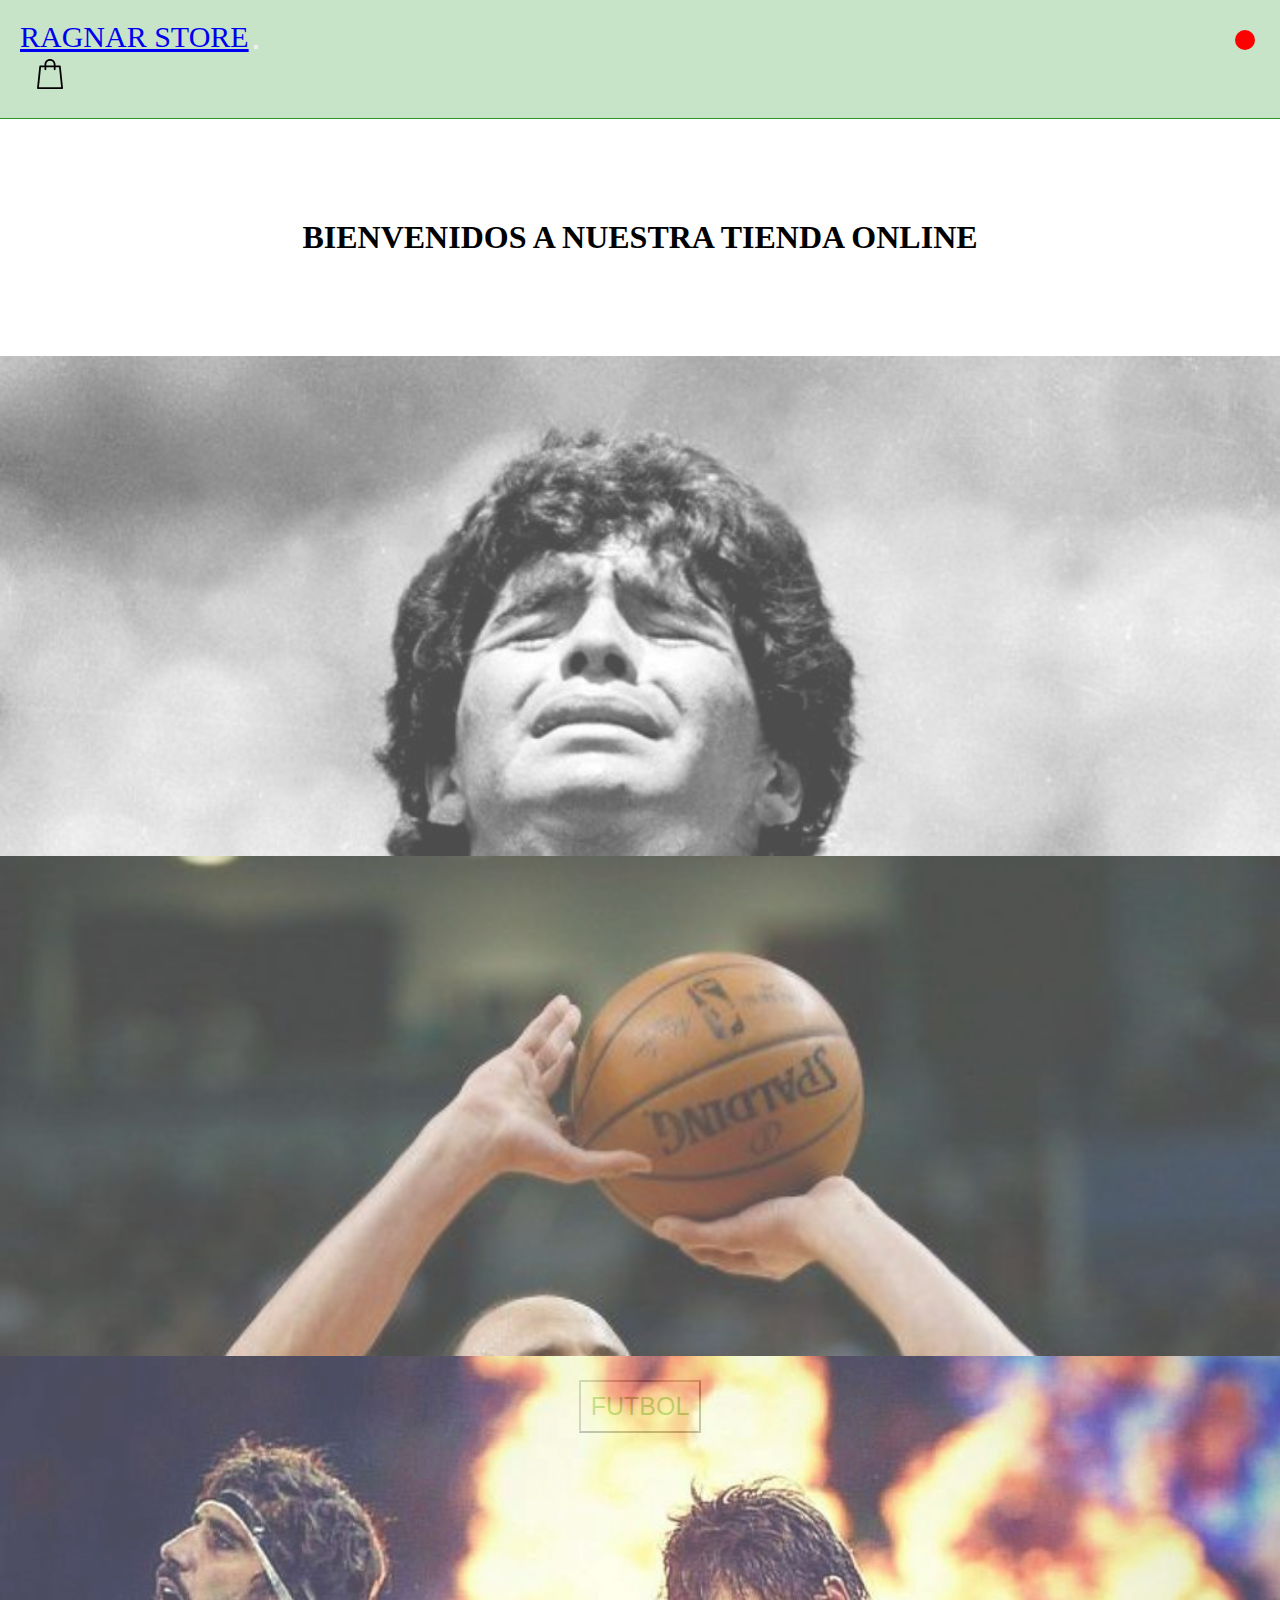
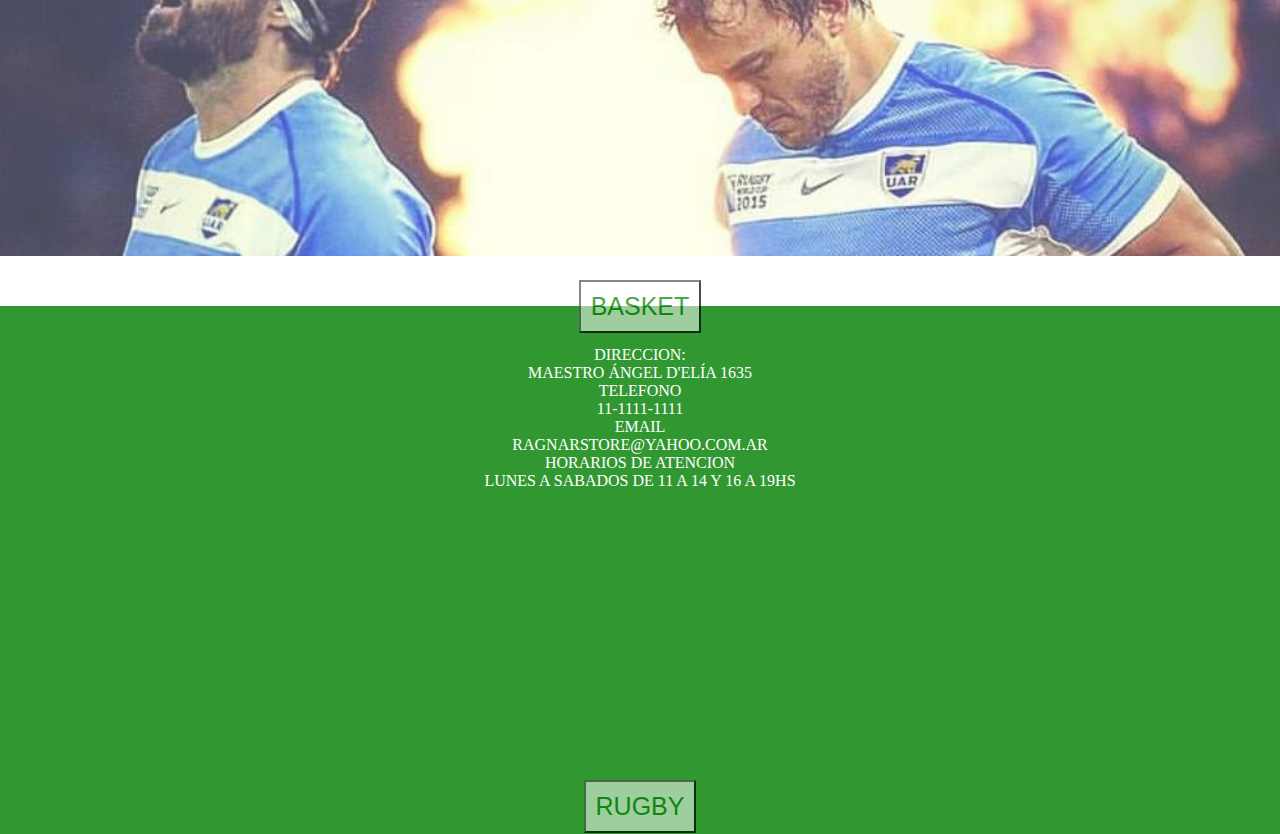
<file: index.html>
<!DOCTYPE html>
<html lang="en">
<head>
    <meta charset="UTF-8">
    <meta http-equiv="X-UA-Compatible" content="IE=edge">
    <meta name="viewport" content="width=device-width, initial-scale=1.0">
    <title>Proyecto JS</title>

    <!-- Bootstrap CSS -->
    <link href="https://cdn.jsdelivr.net/npm/bootstrap@5.0.2/dist/css/bootstrap.min.css" rel="stylesheet" integrity="sha384-EVSTQN3/azprG1Anm3QDgpJLIm9Nao0Yz1ztcQTwFspd3yD65VohhpuuCOmLASjC" crossorigin="anonymous">
    <script src="https://cdn.jsdelivr.net/npm/bootstrap@5.0.2/dist/js/bootstrap.bundle.min.js" integrity="sha384-MrcW6ZMFYlzcLA8Nl+NtUVF0sA7MsXsP1UyJoMp4YLEuNSfAP+JcXn/tWtIaxVXM" crossorigin="anonymous"></script>

    <!-- CSS propio -->

    <link rel="stylesheet" href="./sass/estilos.css">
  </head>
  <body>
    <!-- INICIO HEADER Y NAV -->
<header>
  <nav class=" navbar navbar-expand-lg navbar-light">
    <div class="container-fluid">
      <a class="navbar-brand" href="index.html">Ragnar Store</a>
      <button class="navbar-toggler" type="button" data-bs-toggle="collapse" data-bs-target="#navbarSupportedContent" aria-controls="navbarSupportedContent" aria-expanded="false" aria-label="Toggle navigation">
      <span class="navbar-toggler-icon"></span>
      </button>

      <!-- Trigger/Open The Modal -->
      <div id="myBtn" >
        <div id="contador"></div> 
        <img src="img/shopping-bag.svg" alt="" height="30px">
      </div>

      <!-- The Modal -->
      <div id="myModal" class="modal ">

        <!-- Modal content -->
        <div class="modal-content">
          <span class="close">&times;</span>
            <p class="modalTitulo">Productos Comprados:</p>
            <table id= "items" class="container col-12">
              <tr>
                <td><strong>Imagen</strong></td>
                <td><strong>Cantidad</strong></td>
                <td><strong>Nombre</strong></td>
                <td><strong>Precio</strong></td>
                <td><strong>Sub-total</strong></td>
                <td><strong>Talle</strong></td>
              </tr>
            </table>
            <div id="totalCantidad">
            </div>
            <div id="subtotal">
            </div>
              <div class="botonesModal d-grid gap-2 col-6 mx-auto mt-5 ">
                <button id="clean" class="btn btn-danger">Vaciar Carrito</button>
                <a href="pago.html" class="btn btn-success" id="confirmar">Finalizar Compra</a>
              </div>
          </div>
        </div>

      </div>
    </div>
</nav>
</header>
<!-- FIN HEADER Y NAV -->


<!-- INICIO TIENDA-->
<section class="container-fluid">
  <div class="container prueba">
    <h1 class="main__title">BIENVENIDOS A NUESTRA TIENDA ONLINE</h1>
    <div class="container">
      <div class="row d-flex justify-content-around categorias">
        <div  class="col-sm-12 col-md-3 futbolNacional">
          <button class="futbolNacional__btn" value="1">Futbol</button></div>
        <div  class="col-sm-12 col-md-3 basket"> <button class="basket__btn">Basket</button></div>
        <div  class="col-sm-12 col-md-3 rugby"> <button class="rugby__btn">Rugby</button></div>
      </div>
    </div>
  </div>

 <!--PRODUCTOS CARGADOS X DOM-->

  <div class="row  d-flex justify-content-around" id="products"></div>

</section>


<!-- INICIO FOOTER-->
<footer class="footer__style container-fluid>
<div class="container">
  <div class="row">
   <div class="col-lg-6 col-md-6 col-sm-12 row">
      <div class="col-6">direccion:
        <p>Maestro Ángel D'Elía 1635</p>
      </div>
      <div class="col-6">telefono
        <p>11-1111-1111</p>
      </div>
      <div class="col-6">email
        <p>ragnarstore@yahoo.com.ar</p>
      </div>
      <div class="col-6">horarios de atencion
        <p>Lunes a Sabados de 11 a 14 y 16 a 19hs</p>
      </div>
    </div>
    <div class="col-lg-6 col-md-6 col-sm-12 row">
      <iframe src="https://www.google.com/maps/embed?pb=!1m18!1m12!1m3!1d2763.600500407314!2d-58.71235034143533!3d-34.54106142763392!2m3!1f0!2f0!3f0!3m2!1i1024!2i768!4f13.1!3m3!1m2!1s0x95bcbd125f0dc6f7%3A0x6c5e79bf53d89f85!2sMaestro%20%C3%81ngel%20D&#39;El%C3%ADa%201635%2C%20B1663%20GOK%2C%20Provincia%20de%20Buenos%20Aires!5e0!3m2!1ses!2sar!4v1628207575668!5m2!1ses!2sar" width="400" height="300" style="border:0;" allowfullscreen="" loading="lazy"></iframe>
    </div>
  </div>
</div>
</footer>
<!-- FIN FOOTER-->


<script src="https://code.jquery.com/jquery-3.5.1.min.js"></script>
<script src="productos.json"> </script>
<script type="module" src="main.js"> </script>



</body>
</html>
</file>
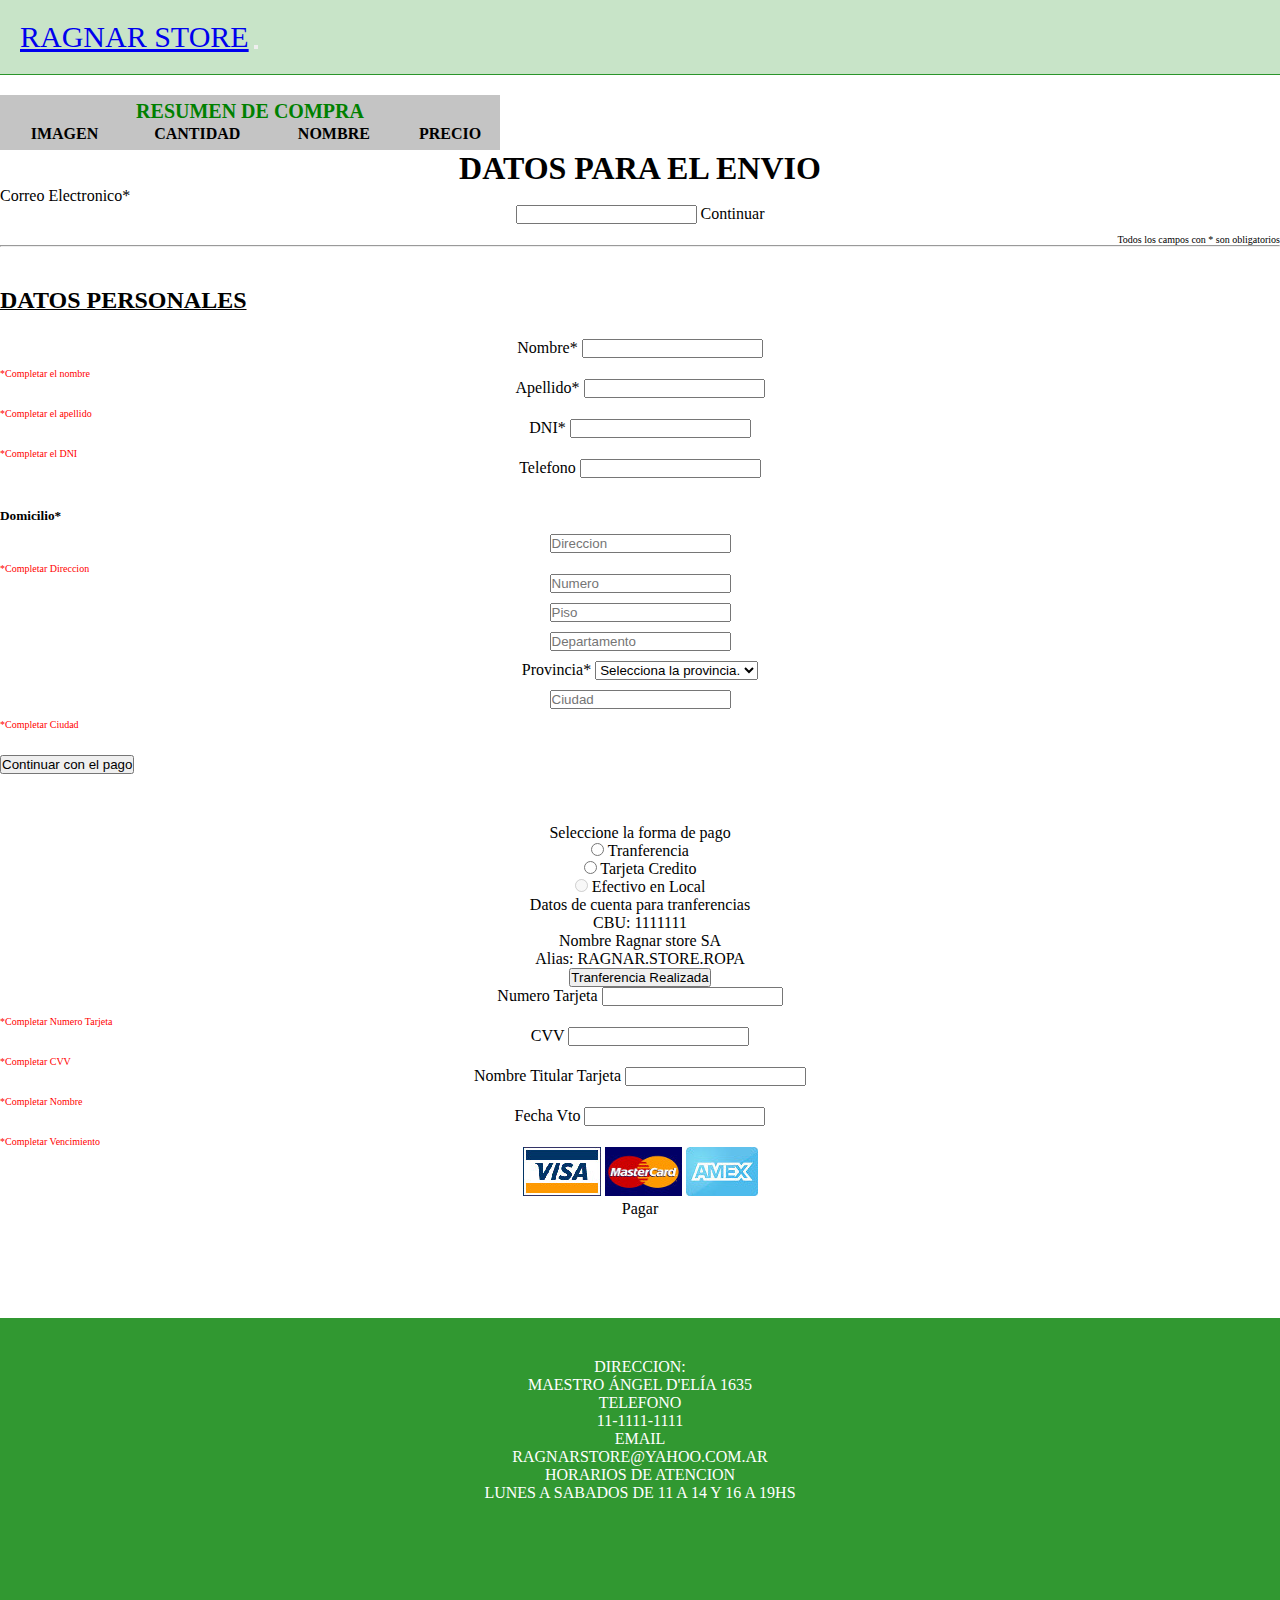
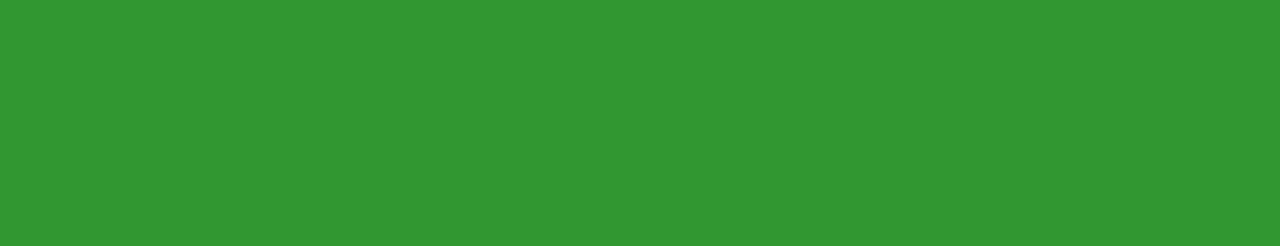
<file: pago.html>
<!DOCTYPE html>
<html lang="en">
<head>
    <meta charset="UTF-8">
    <meta http-equiv="X-UA-Compatible" content="IE=edge">
    <meta name="viewport" content="width=device-width, initial-scale=1.0">
    <title>Proyecto JS</title>

    <!-- Bootstrap CSS -->
    <link href="https://cdn.jsdelivr.net/npm/bootstrap@5.0.2/dist/css/bootstrap.min.css" rel="stylesheet" integrity="sha384-EVSTQN3/azprG1Anm3QDgpJLIm9Nao0Yz1ztcQTwFspd3yD65VohhpuuCOmLASjC" crossorigin="anonymous">
    <script src="https://cdn.jsdelivr.net/npm/bootstrap@5.0.2/dist/js/bootstrap.bundle.min.js" integrity="sha384-MrcW6ZMFYlzcLA8Nl+NtUVF0sA7MsXsP1UyJoMp4YLEuNSfAP+JcXn/tWtIaxVXM" crossorigin="anonymous"></script>

    <!-- CSS propio -->

    <link rel="stylesheet" href="./sass/estilos.css">
  </head>
  <body>
    <!-- INICIO HEADER Y NAV -->
<header>
  <nav class=" navbar navbar-expand-lg navbar-light">
    <div class="container-fluid">
      <a class="navbar-brand" href="index.html">Ragnar Store</a>
      <button class="navbar-toggler" type="button" data-bs-toggle="collapse" data-bs-target="#navbarSupportedContent" aria-controls="navbarSupportedContent" aria-expanded="false" aria-label="Toggle navigation">
      <span class="navbar-toggler-icon"></span>
      </button>
      
</nav>
</header>
<!-- FIN HEADER Y NAV -->
<div id="resumenCompra" class="container">
        <div class="row">
                <div id="cuadroResumen" class="col-lg-2">
                          <span class="resumen__titulo">Resumen de Compra</span> 
                          <table id="detallePago">
                                    <tr>
                                              <td><strong>Imagen</strong></td>
                                              <td><strong>Cantidad</strong></td>
                                              <td><strong>Nombre</strong></td>
                                              <td><strong>Precio</strong></td>
                                    </tr>
                          </table>
                </div>
                <form class="col-6">
                        <div>
                                <h1>DATOS PARA EL ENVIO</h1>
                                <label for="correo" class="correo__titulo">Correo Electronico*</label>
                                <input type="email" class="form-control" id="correo" required>
                                <a class="btn btn-dark" id="correo__continuar">Continuar</a>
                        </div>
                </form>
        </div>
        <p class="resumen__aviso">Todos los campos con * son obligatorios</p>
        <hr>
        <form>
                <div class="row datosPersonales col-md-10">
                        <h2 class="datosPersonales__titulo">Datos Personales</h2>
                        <div class="col-md-5">
                                <label for="nombre">Nombre*</label>
                                <input type="text" class="form-control" id="nombre">
                                <p id="errorNombre" class="errorFormulario">*Completar el nombre</p>
                        </div>
                        <div class="form-group col-md-5">
                                <label for="apellido">Apellido*</label>
                                <input type="text" class="form-control" id="apellido">
                                <p id="errorApellido" class="errorFormulario">*Completar el apellido</p>
                        </div>
                        <div class="col-md-5">
                                <label for="dni">DNI*</label>
                                <input type="text" class="form-control" id="dni" pattern="[0-9]{8}">
                                <p id="errorDni" class="errorFormulario">*Completar el DNI</p>
                        </div>
                        <div class="form-group col-md-5">
                                <label for="telefono">Telefono</label>
                                <input type="tel" class="form-control" id="telefono" pattern="[0-9]">
                        </div>
                        <h5 class="domicilio__titulo">Domicilio*</h5>
                        <div class="form-group col-md-10">
                                <label for="direccion"></label>
                                <input type="text" class="form-control" id="direccion" placeholder="Direccion" >
                                <p id="errorDireccion" class="errorFormulario">*Completar Direccion</p>
                        </div>
                        <div class="form-group col-md-3">
                                <label for="numero"></label>
                                <input type="text" class="form-control" id="numero" placeholder="Numero">
                        </div>
                        <div class="form-group col-md-3">
                                <label for="piso"></label>
                                <input type="text" class="form-control" id="piso" placeholder="Piso" >
                        </div>
                        <div class="form-group col-md-3">
                                <label for="departamento"></label>
                                <input type="text" class="form-control" id="departamento" placeholder="Departamento" >
                        </div>
                        <div class="form-group col-md-6">
                                <label for="provincia">Provincia*</label>
                                <select class="form-control" id="exampleFormControlSelect1" id="provincia" required> 
                                        <option selected>Selecciona la provincia.</option>
                                        <option>Buenos Aires</option>
                                        <option>Capital Federal</option>
                                        <option>Catamarca</option>
                                        <option>Chaco</option>
                                        <option>Chubut</option>
                                        <option>Cordoba</option>
                                        <option>Corrientes</option>
                                        <option>Entre Rios</option>
                                        <option>Formosa</option>
                                        <option>Jujuy</option>
                                        <option>La Pampa</option>
                                        <option>La Rioja</option>
                                        <option>Mendoza</option>
                                        <option>Misiones</option>
                                        <option>Neuquen</option>
                                        <option>Rio Negro</option>
                                        <option>Salta</option>
                                        <option>San Juan</option>
                                        <option>San Luis</option>
                                        <option>Santa Cruz</option>
                                        <option>Santa Fe</option>
                                        <option>Santiago del Estero</option>
                                        <option>Tucuman</option>
                                </select>
                                <!-- <p id="errorProvincia" class="errorFormulario">*Completar Provincia</p> -->
                        </div>
                        <div class="form-group col-md-3" class ="ciudades">
                                  <label for="ciudad"></label>
                                  <input type="text" class="form-control" id="ciudad" placeholder="Ciudad">
                                  <p id="errorCiudad" class="errorFormulario">*Completar Ciudad</p>
                        </div>
                        <button type="button" class="btn btn-primary siguiente">Continuar con el pago</button>
                  </div>
        </form>
        <form>
          <div class="formaPago col-md-10 row">
                    <div class=" formaPago__titulo col-md-3">Seleccione la forma de pago
                            <div class="form-check ">
                                    <input class="form-check-input" type="radio" name="exampleRadios" id="tranferencia" value="1">
                                    <label class="form-check-label" for="tranferencia">
                                      Tranferencia
                                    </label>
                            </div>
                            <div class="form-check">
                                    <input class="form-check-input" type="radio" name="exampleRadios" id="tarjetaCredito" value="2">
                                    <label class="form-check-label" for="tarjetaCredito">
                                      Tarjeta Credito
                                    </label>
                            </div>
                            <div class="form-check disabled">
                                    <input class="form-check-input" type="radio" name="exampleRadios" id="efectivo" value="3" disabled>
                                    <label class="form-check-label" for="efectivo">
                                      Efectivo en Local
                                    </label>
                            </div>
                  </div>
                    <div class="col-md-5 datosTranferencia">
                              <div>Datos de cuenta para tranferencias
                                <p>CBU: 1111111</p>
                                <p>Nombre Ragnar store SA</p>
                                <p>Alias: RAGNAR.STORE.ROPA</p>
                                <button class="btn btn-secondary tranferenciaOk">Tranferencia Realizada</button>
                              </div>
                    </div>
                    <form>
                              <div class="col-md-7 pagoTarjeta row">
                                        <div class="col-md-8">
                                                  <label for="nroTarjeta">Numero Tarjeta</label>
                                                  <input type="number" class="form-control" id="nroTarjeta" pattern="[0-9]{16}">
                                                  <p id="errorNroTarjeta" class="errorFormulario">*Completar Numero Tarjeta</p>
                                        </div>
                                        <div class="form-group col-md-5">
                                                  <label for="cvv">CVV</label>
                                                  <input type="number" class="form-control" id="cvv" pattern="[0-9]{3}">
                                                  <p id="errorCvv" class="errorFormulario">*Completar CVV</p>
                                        </div>
                                        <div class="form-group col-md-8">
                                                  <label for="nombreTarjeta">Nombre Titular Tarjeta</label>
                                                  <input type="text" class="form-control" id="nombreTarjeta">
                                                  <p id="errorNombreTarjeta" class="errorFormulario">*Completar Nombre</p>
                                        </div>
                                        <div class="form-group col-md-3">
                                                  <label for="vencimiento">Fecha Vto</label>
                                                  <input type="number" class="form-control" id="vencimiento" pattern="[0-9]{4}"">
                                                  <p id="errorVencimiento" class="errorFormulario">*Completar Vencimiento</p>
                                        </div>
                                        <div>
                                          <img src="img/visa.jpg" alt="">
                                          <img src="img/mastercard.jpg" alt="">
                                          <img src="img/amex.jpg" alt="">
                                        </div>
                                        <a class="btn btn-secondary" id="tarjetaOk">Pagar</a>

                              </div>
                    </form>

          </div>
        </form>
</div>


<!-- INICIO FOOTER-->
<footer class="footer__style container-fluid>
<div class="container">
  <div class="row">
   <div class="col-lg-6 col-md-6 col-sm-12 row">
      <div class="col-6">direccion:
        <p>Maestro Ángel D'Elía 1635</p>
      </div>
      <div class="col-6">telefono
        <p>11-1111-1111</p>
      </div>
      <div class="col-6">email
        <p>ragnarstore@yahoo.com.ar</p>
      </div>
      <div class="col-6">horarios de atencion
        <p>Lunes a Sabados de 11 a 14 y 16 a 19hs</p>
      </div>
    </div>
    <div class="col-lg-6 col-md-6 col-sm-12 row">
      <iframe src="https://www.google.com/maps/embed?pb=!1m18!1m12!1m3!1d2763.600500407314!2d-58.71235034143533!3d-34.54106142763392!2m3!1f0!2f0!3f0!3m2!1i1024!2i768!4f13.1!3m3!1m2!1s0x95bcbd125f0dc6f7%3A0x6c5e79bf53d89f85!2sMaestro%20%C3%81ngel%20D&#39;El%C3%ADa%201635%2C%20B1663%20GOK%2C%20Provincia%20de%20Buenos%20Aires!5e0!3m2!1ses!2sar!4v1628207575668!5m2!1ses!2sar" width="400" height="300" style="border:0;" allowfullscreen="" loading="lazy"></iframe>
    </div>
  </div>
</div>
</footer>
<!-- FIN FOOTER-->

<script src="https://code.jquery.com/jquery-3.5.1.min.js"></script>
<script src="productos.json"> </script>
<script type="module" src="main.js"> </script>
<script type="module" src="pago.js"> </script>




</body>
</html>
</file>
<file: sass/estilos.css>
* {
  padding: 0;
  margin: 0;
  -webkit-box-sizing: border-box;
          box-sizing: border-box;
}

.navbar {
  padding: 10px;
  font-size: 20px;
}

.navbar .navbar-brand {
  text-transform: uppercase;
  font-size: 30px;
}

.navbar:hover {
  -webkit-transition: 1s;
  transition: 1s;
  padding: 20px;
  border-bottom: 1px solid rgba(0, 128, 0, 0.788);
  background-color: rgba(0, 128, 0, 0.215);
}

.navbar:hover #contador {
  -webkit-transition: 1s;
  transition: 1s;
  z-index: 1;
  width: 20px;
  height: 20px;
  border-radius: 100%;
  background-color: red;
  color: white;
  text-align: center;
  font-size: 15px;
  position: absolute;
  top: 30px;
  right: 25px;
}

.navbar #contador {
  z-index: 1;
  width: 20px;
  height: 20px;
  border-radius: 100%;
  background-color: red;
  color: white;
  text-align: center;
  font-size: 15px;
  position: absolute;
  top: 20px;
  right: 15px;
}

.qtycentrada {
  text-align: center;
}

.modal {
  display: none;
  position: fixed;
  z-index: 1;
  width: 100%;
  height: 100%;
  overflow: auto;
  background-color: black;
  background-color: rgba(0, 0, 0, 0.4);
}

#myBtn {
  font-size: 15px;
  padding: 5px;
  margin-left: 10px;
}

#myBtn:hover {
  color: green;
  border-bottom: 4px solid black;
  cursor: pointer;
}

.card-title {
  font-size: 15px;
}

.modal-content {
  background-color: #fefefe;
  margin: 15% auto;
  padding: 20px;
  border: 1px solid #888;
  width: 80%;
}

.modal-content .modalTitulo {
  text-align: center;
}

.container {
  text-align: center;
}

.close {
  color: #aaa;
  float: right;
  font-size: 28px;
  font-weight: bold;
}

.close:hover,
.close:focus {
  color: black;
  text-decoration: none;
  cursor: pointer;
}

.main__title {
  text-transform: uppercase;
  text-align: center;
  margin-bottom: 100px;
  margin-top: 100px;
}

#items {
  font-size: 15px;
}

.categorias {
  margin-bottom: 50px;
}

.futbolNacional {
  background-image: url(../img/Diego.jpg);
  background-size: cover;
  height: 500px;
  opacity: 70%;
}

.futbolNacional:hover {
  background-color: black;
  color: green;
  border: 5px solid black;
  -webkit-transform: scale(0.99);
          transform: scale(0.99);
  opacity: 100%;
}

.futbolNacional .futbolNacional__btn {
  margin-top: 80%;
  background-color: rgba(255, 255, 255, 0.756);
  color: green;
  text-transform: uppercase;
  font-size: 25px;
  padding: 10px;
}

.futbolNacional .futbolNacional__btn:hover {
  background-color: black;
  color: white;
}

.basket {
  background-image: url(../img/Manu.jpg);
  background-size: cover;
  height: 500px;
  opacity: 70%;
}

.basket:hover {
  background-color: black;
  color: green;
  border: 5px solid black;
  -webkit-transform: scale(0.99);
          transform: scale(0.99);
  opacity: 100%;
}

.basket .basket__btn {
  margin-top: 80%;
  background-color: rgba(255, 255, 255, 0.756);
  color: green;
  text-transform: uppercase;
  font-size: 25px;
  padding: 10px;
}

.basket .basket__btn:hover {
  background-color: black;
  color: white;
}

.rugby {
  background-image: url(../img/LosPumas.jpg);
  background-size: cover;
  height: 500px;
  opacity: 70%;
}

.rugby:hover {
  background-color: black;
  color: green;
  border: 5px solid black;
  -webkit-transform: scale(0.99);
          transform: scale(0.99);
  opacity: 100%;
}

.rugby .rugby__btn {
  margin-top: 80%;
  background-color: rgba(255, 255, 255, 0.756);
  color: green;
  text-transform: uppercase;
  font-size: 25px;
  padding: 10px;
}

.rugby .rugby__btn:hover {
  background-color: black;
  color: white;
}

.btnHome {
  margin-bottom: 100px;
}

.card-body .card-title {
  text-align: center;
}

.card-body .card-text {
  text-align: center;
}

.card-body .addCartBtn {
  display: -webkit-box;
  display: -ms-flexbox;
  display: flex;
  -webkit-box-pack: center;
      -ms-flex-pack: center;
          justify-content: center;
}

#qty {
  margin-bottom: 10px;
}

.footer__style {
  bottom: 0;
  width: 100%;
  background-color: rgba(0, 128, 0, 0.809);
  color: white;
  text-align: center;
  padding: 40px;
  text-transform: uppercase;
}

#resumenCompra {
  margin-top: 20px;
  margin-bottom: 100px;
}

#resumenCompra #cuadroResumen {
  text-align: center;
  padding: 5px;
  width: 500px;
  background-color: rgba(128, 128, 128, 0.461);
}

#resumenCompra #cuadroResumen .resumen__titulo {
  font-weight: bold;
  text-transform: uppercase;
  font-size: 20px;
  color: green;
}

#resumenCompra #detallePago {
  width: 500px;
  text-transform: uppercase;
}

#resumenCompra .resumenTitulo {
  text-align: center;
}

#resumenCompra .resumen__aviso {
  text-align: right;
  font-size: 10px;
}

#resumenCompra .correo__titulo {
  display: -webkit-box;
  display: -ms-flexbox;
  display: flex;
  -webkit-box-pack: left;
      -ms-flex-pack: left;
          justify-content: left;
}

#resumenCompra .form-control {
  margin-bottom: 10px;
}

#resumenCompra .datosPersonales {
  margin-top: 40px;
}

#resumenCompra .datosPersonales__titulo {
  text-align: left;
  text-decoration: underline;
  text-decoration-thickness: 1px;
  text-transform: uppercase;
  margin-bottom: 25px;
}

#resumenCompra .domicilio__titulo {
  text-align: left;
  margin-top: 20px;
  margin-bottom: 10px;
}

#resumenCompra .siguiente {
  display: -webkit-box;
  display: -ms-flexbox;
  display: flex;
  -webkit-box-pack: left;
      -ms-flex-pack: left;
          justify-content: left;
  margin-top: 25px;
  margin-bottom: 50px;
  text-align: center;
}

.errorFormulario {
  color: red;
  text-align: left;
  font-size: 10px;
}

#tarjetaOk {
  margin-top: 10px;
}
/*# sourceMappingURL=estilos.css.map */
</file>
